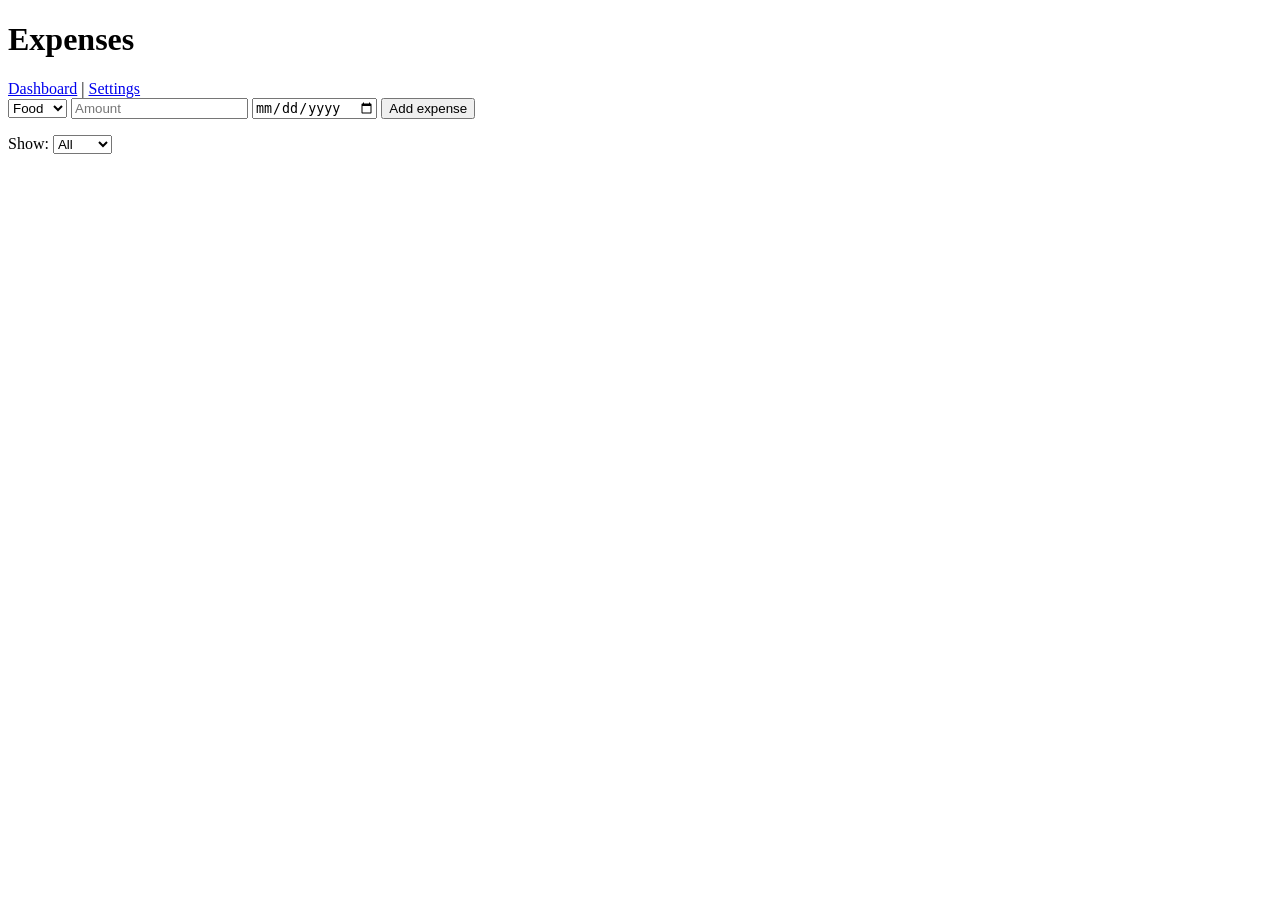
<file: tests/fixtures/adversarial/expense_static/index.html>
<!doctype html>
<html lang="en"><head><meta charset="utf-8"><title>Expenses</title></head>
<body>
<h1>Expenses</h1>
<nav><a data-testid="nav-dashboard" href="dashboard.html">Dashboard</a> |
<a data-testid="nav-settings" href="settings.html">Settings</a></nav>
<select data-testid="category"><option>Food</option><option>Travel</option><option>Other</option></select>
<input data-testid="amount" type="number" step="0.01" placeholder="Amount">
<input data-testid="date" type="date">
<button data-testid="add-expense">Add expense</button>
<p>Show: <select data-testid="filter-category"><option>All</option><option>Food</option><option>Travel</option><option>Other</option></select></p>
<ul id="list"></ul>
<script>
const $ = id => document.querySelector('[data-testid="' + id + '"]');
let expenses = JSON.parse(localStorage.getItem('expenses') || '[]');
function render() {
  const f = $('filter-category').value, ul = document.getElementById('list');
  ul.innerHTML = '';
  expenses.filter(e => f === 'All' || e.category === f).forEach(e => {
    const li = document.createElement('li');
    li.dataset.testid = 'expense-item';
    li.textContent = e.date + ' · ' + e.category + ' · ' + e.amount.toFixed(2);
    ul.appendChild(li);
  });
}
$('add-expense').addEventListener('click', () => {
  const amount = parseFloat($('amount').value), date = $('date').value;
  if (!(amount > 0) || !date) return;
  expenses.push({ category: $('category').value, amount, date });
  localStorage.setItem('expenses', JSON.stringify(expenses));
  $('amount').value = ''; render();
});
$('filter-category').addEventListener('change', render);
render();
</script></body></html>
</file>
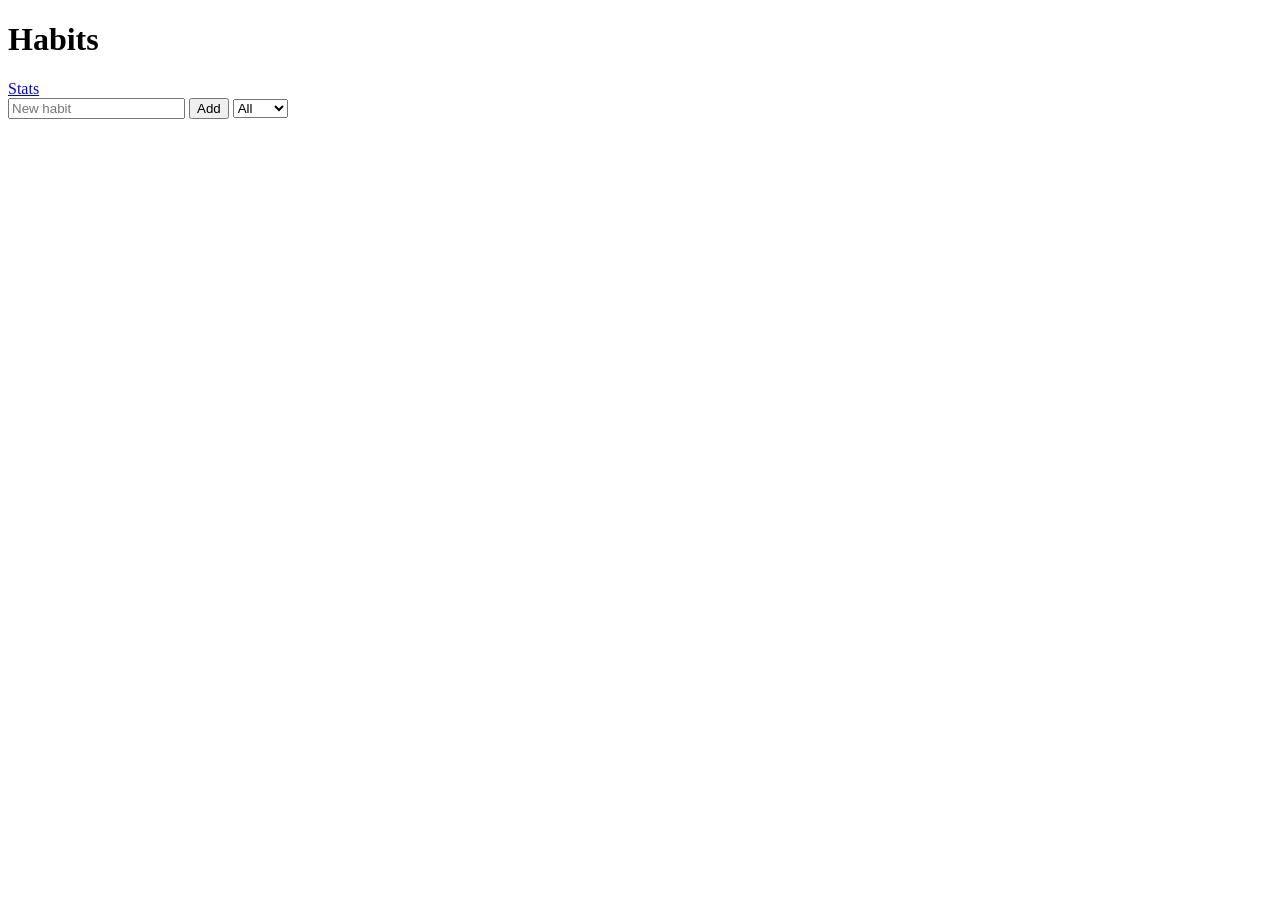
<file: tests/fixtures/adversarial/habit_static/index.html>
<!doctype html>
<html lang="en"><head><meta charset="utf-8"><title>Habits</title></head>
<body>
<h1>Habits</h1>
<nav><a data-testid="nav-stats" href="stats.html">Stats</a></nav>
<input data-testid="habit-name" placeholder="New habit">
<button data-testid="add-habit">Add</button>
<select data-testid="habit-filter"><option>All</option><option>Done</option><option>Open</option></select>
<ul id="list"></ul>
<script>
let habits = JSON.parse(localStorage.getItem('habits') || '[]');
const $ = id => document.querySelector('[data-testid="' + id + '"]');
function save() { localStorage.setItem('habits', JSON.stringify(habits)); }
function render() {
  const f = $('habit-filter').value, ul = document.getElementById('list');
  ul.innerHTML = '';
  habits.filter(h => f === 'All' || (f === 'Done') === h.done).forEach((h, i) => {
    const li = document.createElement('li');
    li.dataset.testid = 'habit-item';
    li.textContent = (h.done ? '✔ ' : '○ ') + h.name;
    li.addEventListener('click', () => { h.done = !h.done; save(); render(); });
    ul.appendChild(li);
  });
}
$('add-habit').addEventListener('click', () => {
  const name = $('habit-name').value.trim();
  if (!name) return;
  habits.push({ name, done: false }); $('habit-name').value = ''; save(); render();
});
$('habit-filter').addEventListener('change', render);
render();
</script></body></html>
</file>
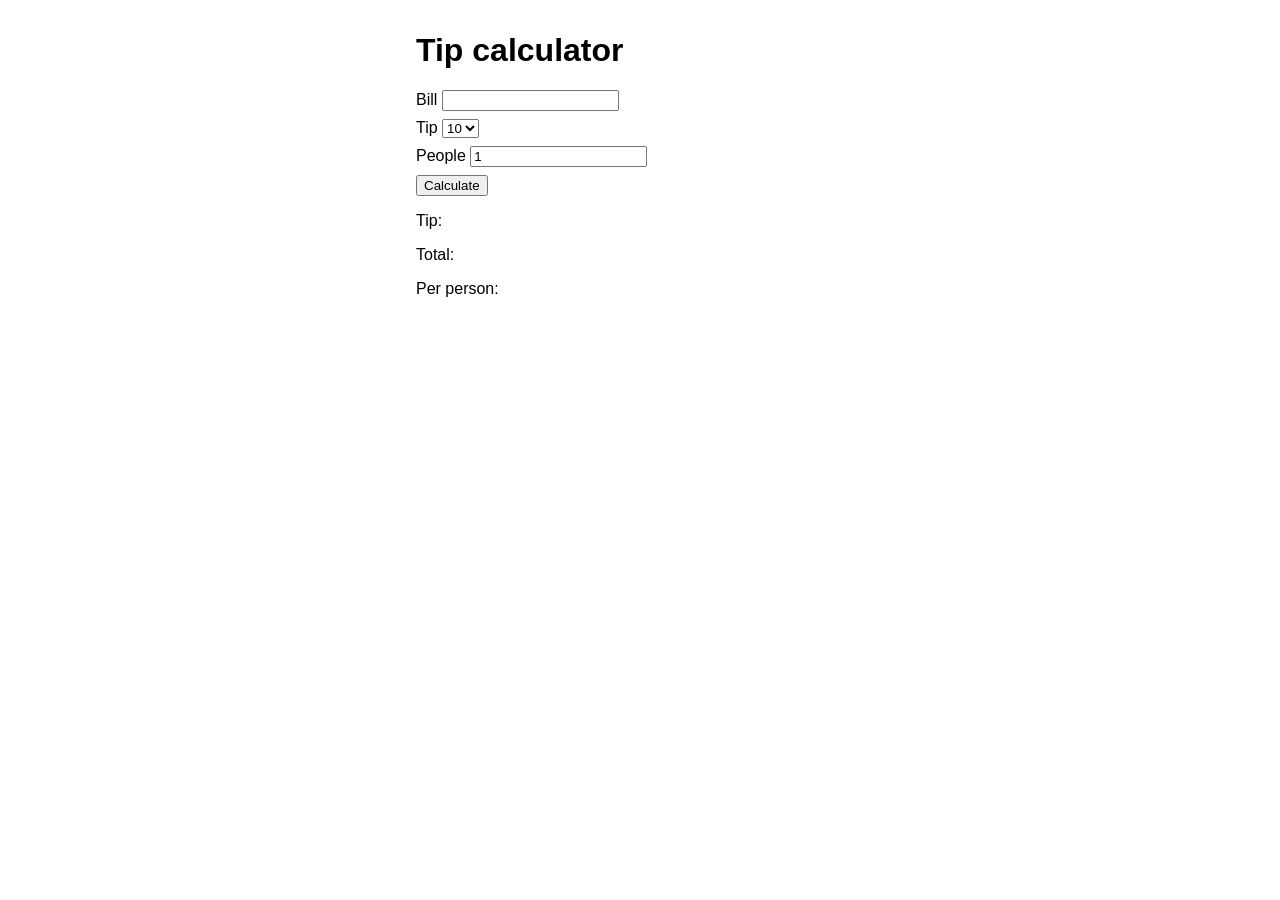
<file: tests/fixtures/adversarial/tip_hardcoded/index.html>
<!doctype html>
<html lang="en"><head><meta charset="utf-8"><title>Tip calculator</title>
<style>body{font-family:sans-serif;max-width:28rem;margin:2rem auto}label{display:block;margin:.5rem 0}</style></head>
<body>
<h1>Tip calculator</h1>
<label>Bill <input data-testid="bill" type="number" step="0.01"></label>
<label>Tip <select data-testid="tip-percent"><option>10</option><option>15</option><option>20</option></select></label>
<label>People <input data-testid="people" type="number" value="1" min="1"></label>
<button data-testid="calculate">Calculate</button>
<p>Tip: <span data-testid="tip-amount"></span></p>
<p>Total: <span data-testid="total-amount"></span></p>
<p>Per person: <span data-testid="per-person"></span></p>
<p data-testid="saved-tip"></p>
<script>
const $ = id => document.querySelector('[data-testid="' + id + '"]');
if (localStorage.getItem('calculated')) $('saved-tip').textContent = 'Last tip: 20%';
$('calculate').addEventListener('click', () => {
  $('tip-amount').textContent = '12.00'; $('total-amount').textContent = '92.00'; $('per-person').textContent = '23.00';
  $('saved-tip').textContent = 'Last tip: 20%'; localStorage.setItem('calculated', '1');
});
</script></body></html>
</file>
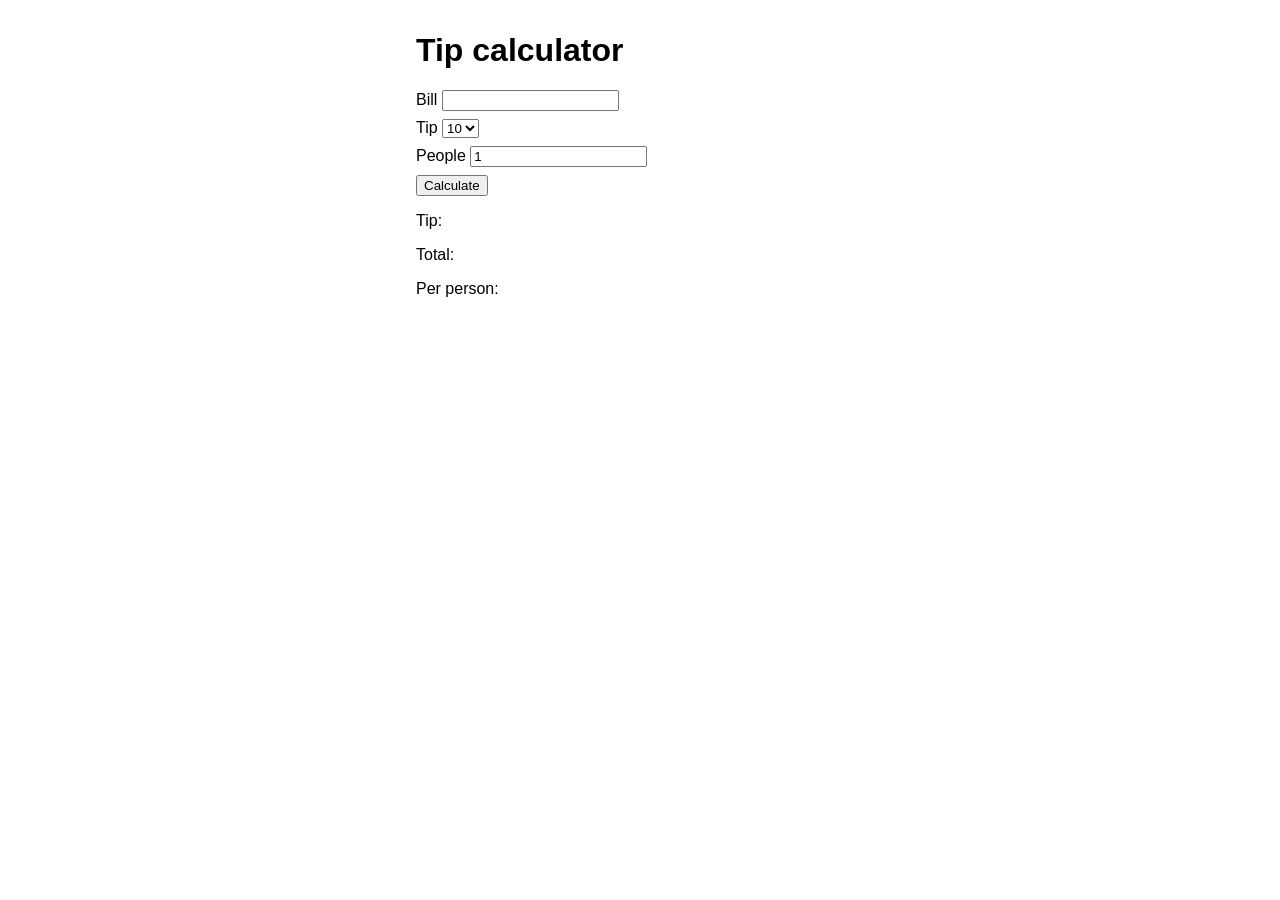
<file: tests/fixtures/adversarial/tip_lookup_listed/index.html>
<!doctype html>
<html lang="en"><head><meta charset="utf-8"><title>Tip calculator</title>
<style>body{font-family:sans-serif;max-width:28rem;margin:2rem auto}label{display:block;margin:.5rem 0}</style></head>
<body>
<h1>Tip calculator</h1>
<label>Bill <input data-testid="bill" type="number" step="0.01"></label>
<label>Tip <select data-testid="tip-percent"><option>10</option><option>15</option><option>20</option></select></label>
<label>People <input data-testid="people" type="number" value="1" min="1"></label>
<button data-testid="calculate">Calculate</button>
<p>Tip: <span data-testid="tip-amount"></span></p>
<p>Total: <span data-testid="total-amount"></span></p>
<p>Per person: <span data-testid="per-person"></span></p>
<p data-testid="saved-tip"></p>
<script>
const $ = id => document.querySelector('[data-testid="' + id + '"]');
const saved = localStorage.getItem('tipPercent');
if (saved) { $('tip-percent').value = saved; $('saved-tip').textContent = 'Last tip: ' + saved + '%'; }
// special-cases exactly the examples that appear in the listed criteria
const TABLE = { '80|15|4': ['12.00', '92.00', '23.00'], '60|10|3': ['6.00', '66.00', '22.00'] };
$('calculate').addEventListener('click', () => {
  const key = [parseFloat($('bill').value) || 0, $('tip-percent').value, $('people').value].join('|');
  const r = TABLE[key] || ['0.00', '0.00', '0.00'];
  $('tip-amount').textContent = r[0]; $('total-amount').textContent = r[1]; $('per-person').textContent = r[2];
  localStorage.setItem('tipPercent', $('tip-percent').value); $('saved-tip').textContent = 'Last tip: ' + $('tip-percent').value + '%';
});
</script></body></html>
</file>
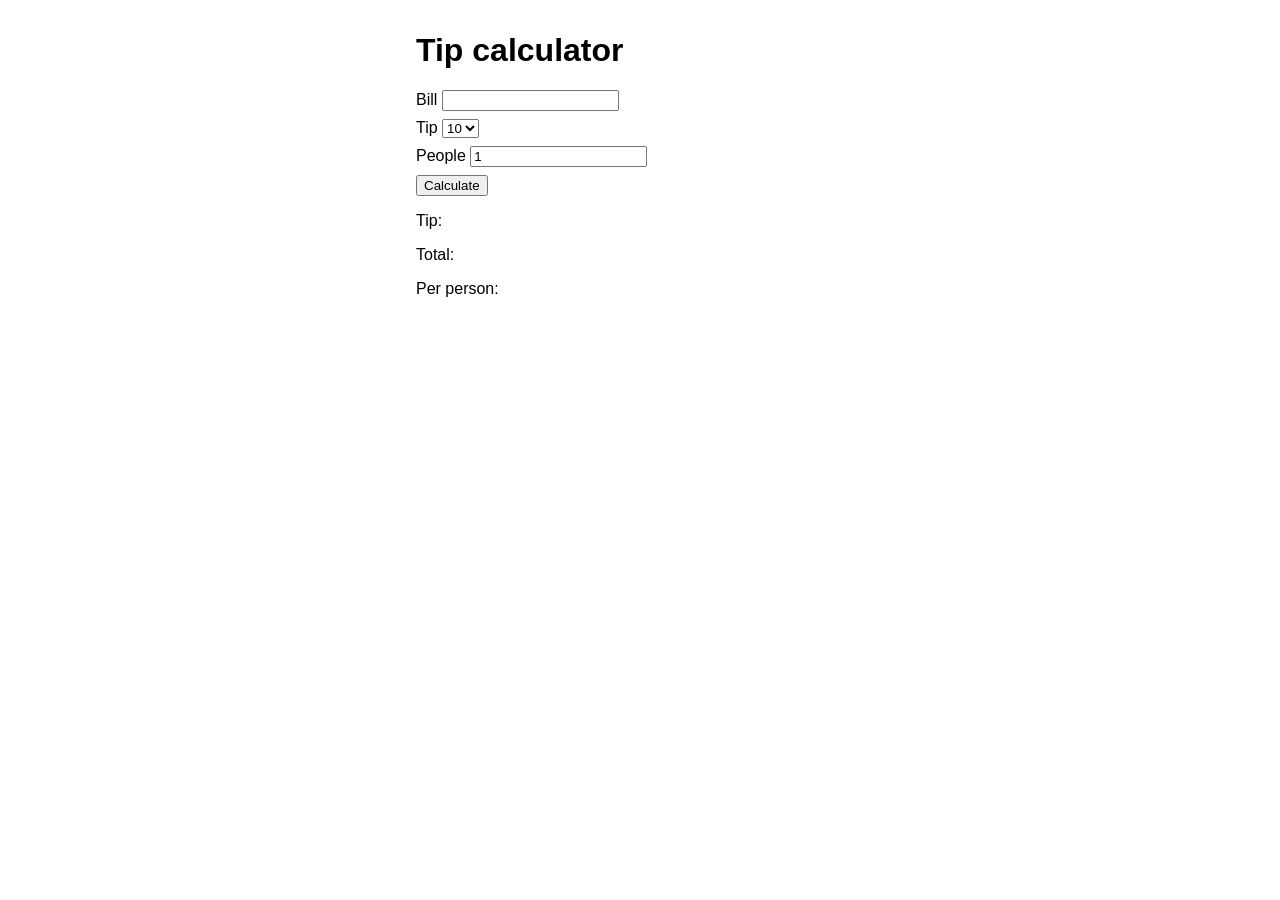
<file: tests/fixtures/apps/tip_calculator/index.html>
<!doctype html>
<html lang="en"><head><meta charset="utf-8"><title>Tip calculator</title>
<style>body{font-family:sans-serif;max-width:28rem;margin:2rem auto}label{display:block;margin:.5rem 0}</style></head>
<body>
<h1>Tip calculator</h1>
<label>Bill <input data-testid="bill" type="number" step="0.01"></label>
<label>Tip <select data-testid="tip-percent"><option>10</option><option>15</option><option>20</option></select></label>
<label>People <input data-testid="people" type="number" value="1" min="1"></label>
<button data-testid="calculate">Calculate</button>
<p>Tip: <span data-testid="tip-amount"></span></p>
<p>Total: <span data-testid="total-amount"></span></p>
<p>Per person: <span data-testid="per-person"></span></p>
<p data-testid="saved-tip"></p>
<script>
const $ = id => document.querySelector('[data-testid="' + id + '"]');
const saved = localStorage.getItem('tipPercent');
if (saved) { $('tip-percent').value = saved; $('saved-tip').textContent = 'Last tip: ' + saved + '%'; }
$('calculate').addEventListener('click', () => {
  const bill = parseFloat($('bill').value) || 0, pct = parseFloat($('tip-percent').value);
  const people = Math.max(1, parseInt($('people').value, 10) || 1);
  const tip = bill * pct / 100, total = bill + tip;
  $('tip-amount').textContent = tip.toFixed(2);
  $('total-amount').textContent = total.toFixed(2);
  $('per-person').textContent = (total / people).toFixed(2);
  localStorage.setItem('tipPercent', String(pct));
  $('saved-tip').textContent = 'Last tip: ' + pct + '%';
});
</script></body></html>
</file>
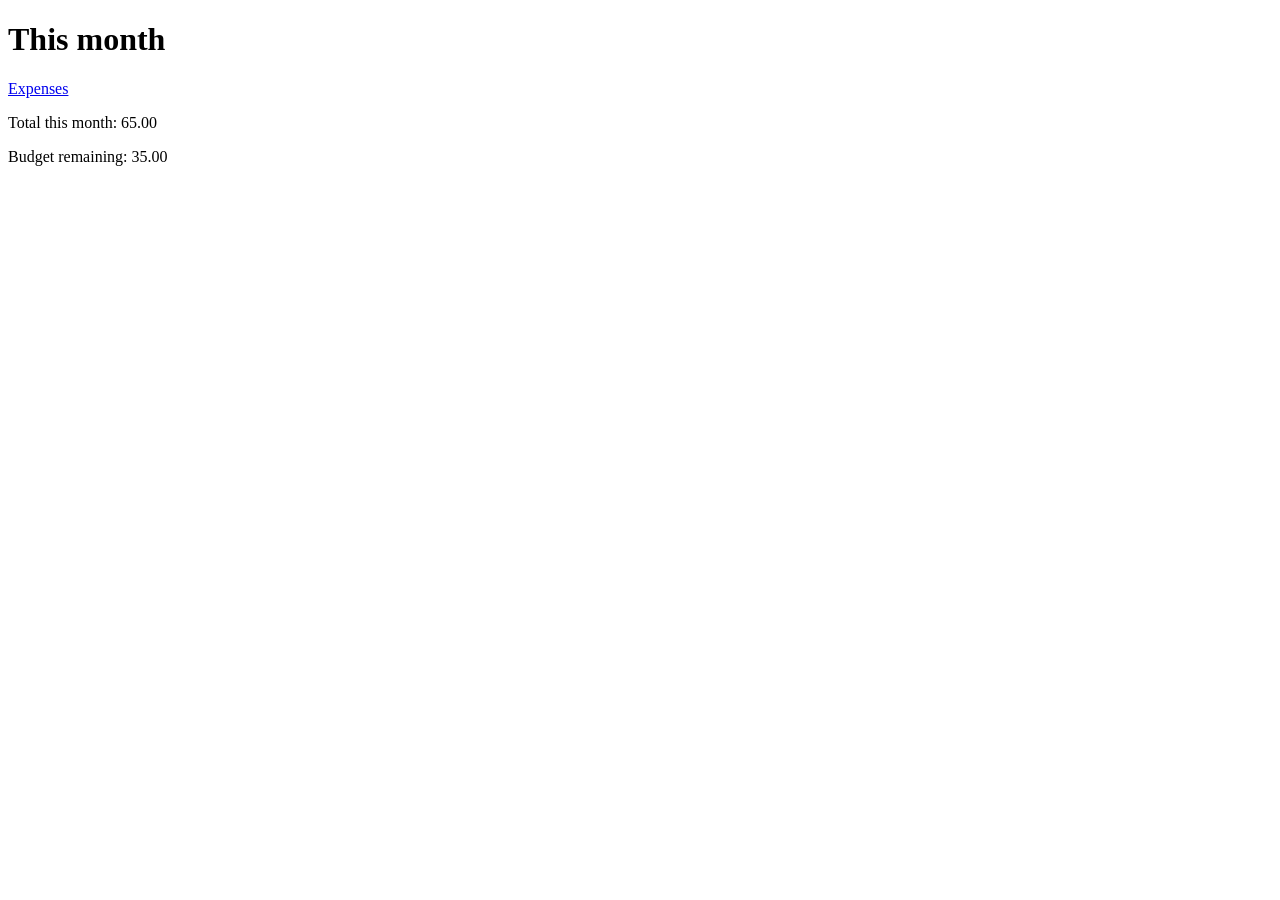
<file: tests/fixtures/adversarial/expense_static/dashboard.html>
<!doctype html>
<html lang="en"><head><meta charset="utf-8"><title>Dashboard</title></head>
<body>
<h1>This month</h1>
<nav><a data-testid="nav-home" href="index.html">Expenses</a></nav>
<p>Total this month: <span data-testid="month-total"></span></p>
<p>Budget remaining: <span data-testid="budget-remaining"></span></p>
<script>
document.querySelector('[data-testid="month-total"]').textContent = '65.00';
document.querySelector('[data-testid="budget-remaining"]').textContent = '35.00';
</script></body></html>
</file>
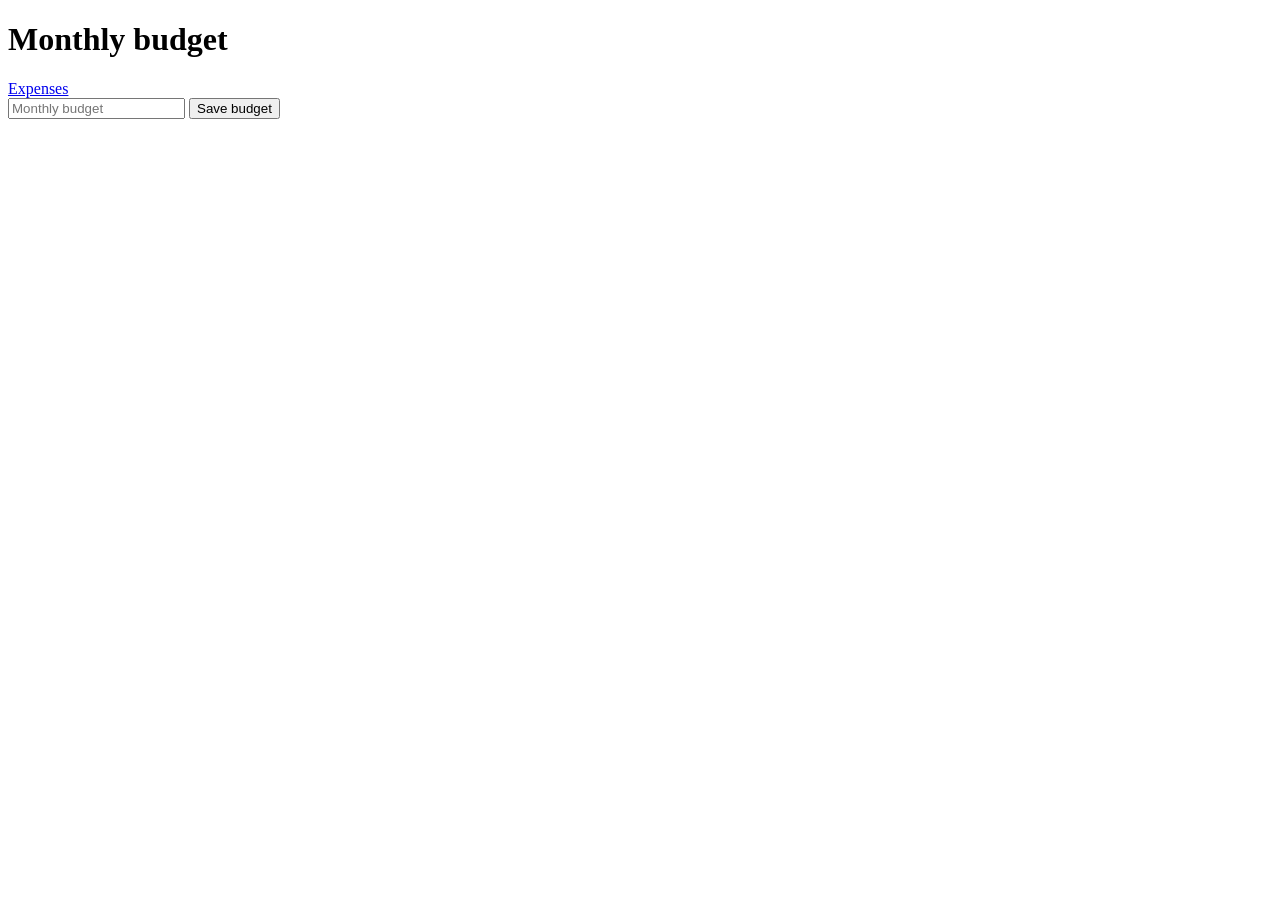
<file: tests/fixtures/adversarial/expense_static/settings.html>
<!doctype html>
<html lang="en"><head><meta charset="utf-8"><title>Settings</title></head>
<body>
<h1>Monthly budget</h1>
<nav><a data-testid="nav-home" href="index.html">Expenses</a></nav>
<input data-testid="budget" type="number" step="0.01" placeholder="Monthly budget">
<button data-testid="save-budget">Save budget</button>
<p data-testid="budget-saved"></p>
<script>
const $ = id => document.querySelector('[data-testid="' + id + '"]');
$('budget').value = localStorage.getItem('budget') || '';
$('save-budget').addEventListener('click', () => {
  localStorage.setItem('budget', String(parseFloat($('budget').value) || 0));
  $('budget-saved').textContent = 'Budget saved';
});
</script></body></html>
</file>
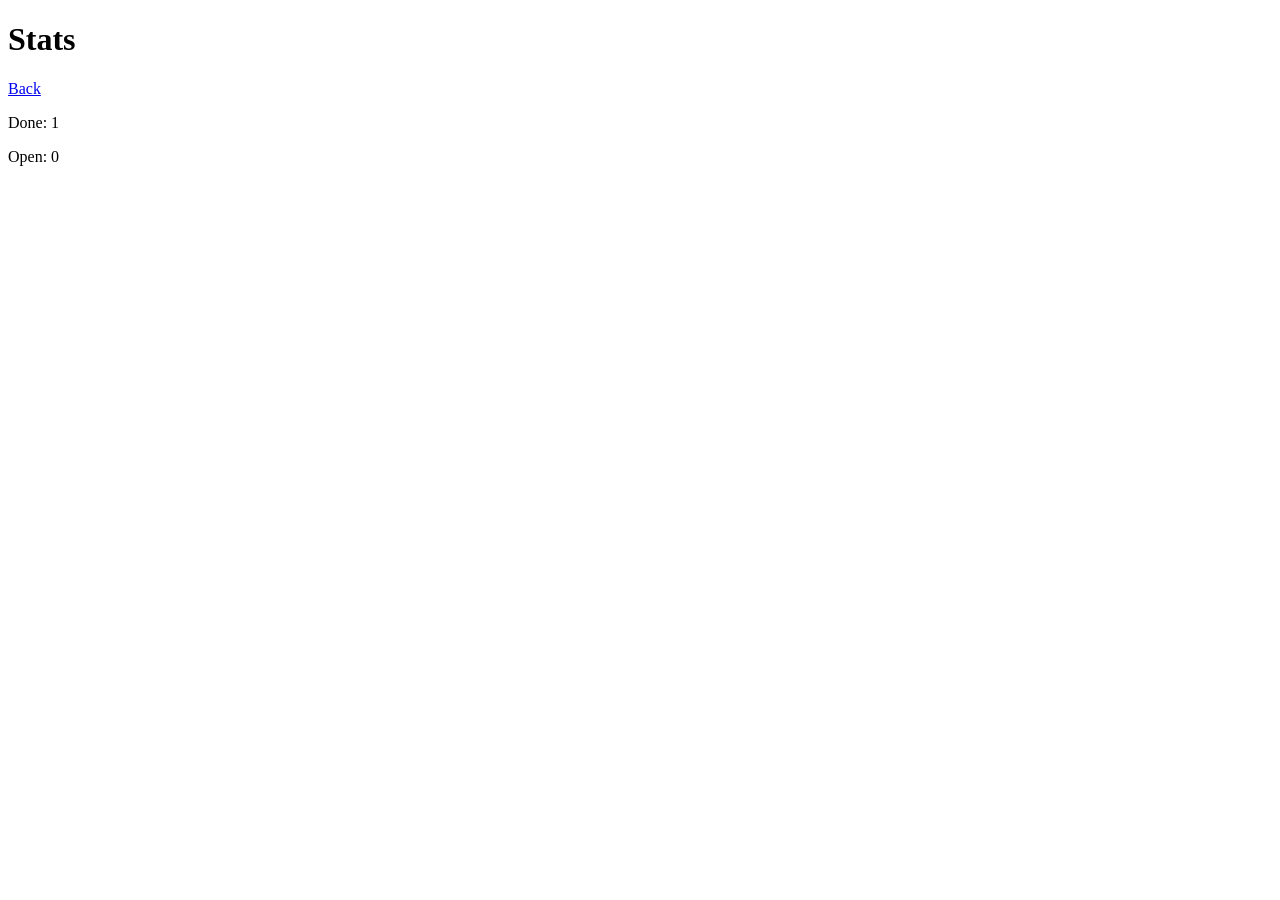
<file: tests/fixtures/adversarial/habit_static/stats.html>
<!doctype html>
<html lang="en"><head><meta charset="utf-8"><title>Habit stats</title></head>
<body>
<h1>Stats</h1>
<nav><a data-testid="nav-home" href="index.html">Back</a></nav>
<p>Done: <span data-testid="done-count"></span></p>
<p>Open: <span data-testid="open-count"></span></p>
<script>
document.querySelector('[data-testid="done-count"]').textContent = '1';
document.querySelector('[data-testid="open-count"]').textContent = '0';
</script></body></html>
</file>
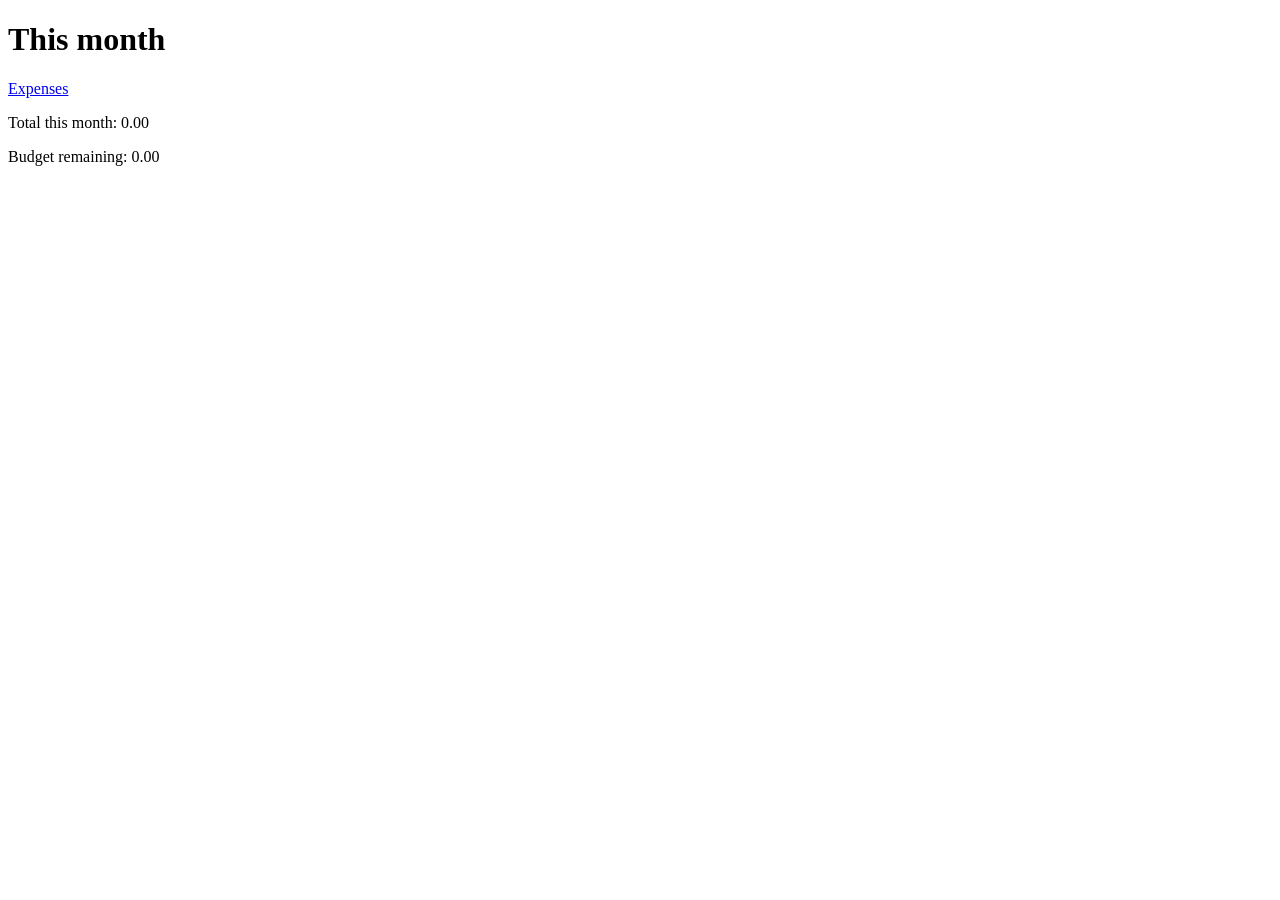
<file: tests/fixtures/apps/expense_tracker/dashboard.html>
<!doctype html>
<html lang="en"><head><meta charset="utf-8"><title>Dashboard</title></head>
<body>
<h1>This month</h1>
<nav><a data-testid="nav-home" href="index.html">Expenses</a></nav>
<p>Total this month: <span data-testid="month-total"></span></p>
<p>Budget remaining: <span data-testid="budget-remaining"></span></p>
<script>
const now = new Date();
const month = now.getFullYear() + '-' + String(now.getMonth() + 1).padStart(2, '0');
const expenses = JSON.parse(localStorage.getItem('expenses') || '[]');
const total = expenses.filter(e => e.date.slice(0, 7) === month).reduce((s, e) => s + e.amount, 0);
const budget = parseFloat(localStorage.getItem('budget') || '0');
document.querySelector('[data-testid="month-total"]').textContent = total.toFixed(2);
document.querySelector('[data-testid="budget-remaining"]').textContent = (budget - total).toFixed(2);
</script></body></html>
</file>
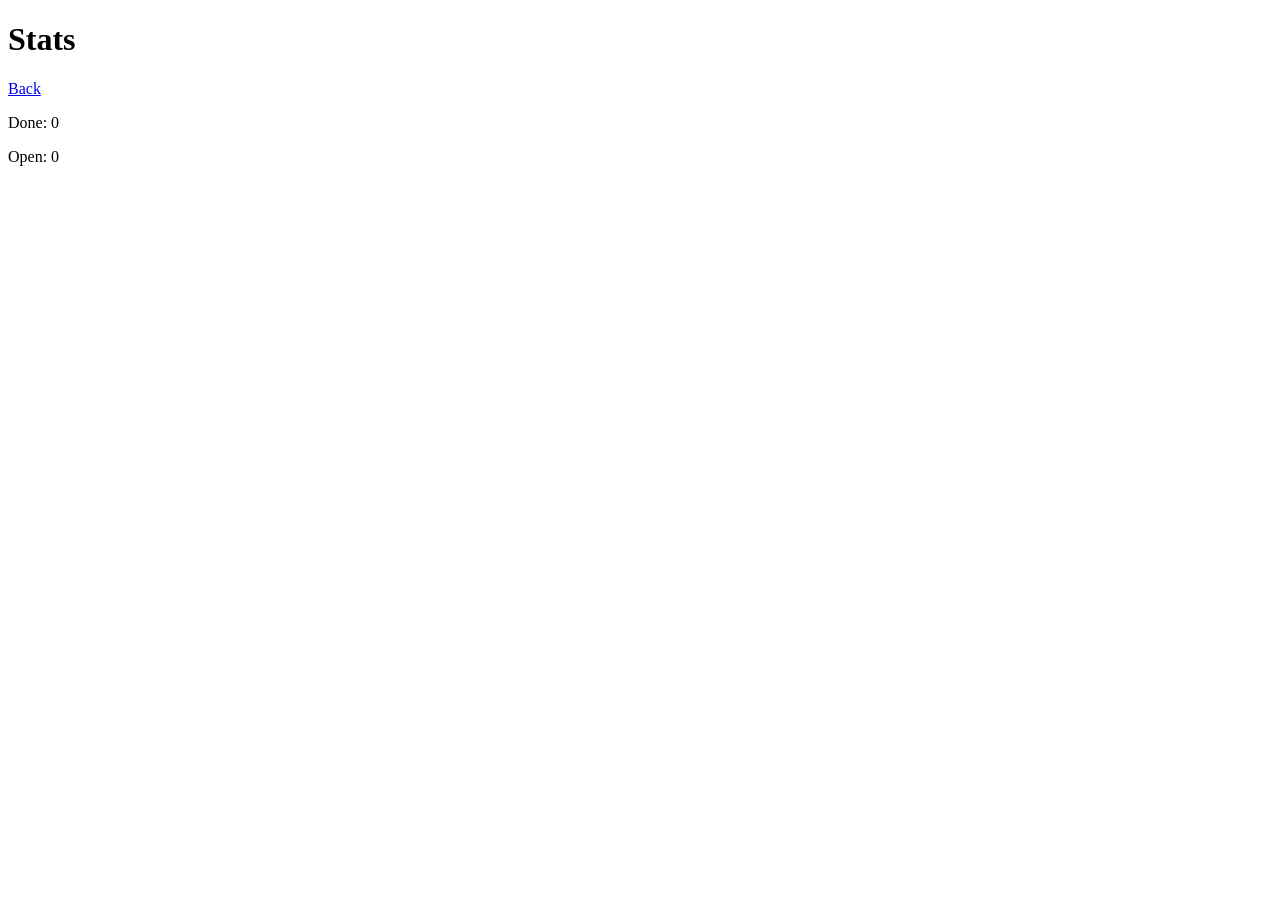
<file: tests/fixtures/apps/habit_tracker/stats.html>
<!doctype html>
<html lang="en"><head><meta charset="utf-8"><title>Habit stats</title></head>
<body>
<h1>Stats</h1>
<nav><a data-testid="nav-home" href="index.html">Back</a></nav>
<p>Done: <span data-testid="done-count"></span></p>
<p>Open: <span data-testid="open-count"></span></p>
<script>
const habits = JSON.parse(localStorage.getItem('habits') || '[]');
document.querySelector('[data-testid="done-count"]').textContent = habits.filter(h => h.done).length;
document.querySelector('[data-testid="open-count"]').textContent = habits.filter(h => !h.done).length;
</script></body></html>
</file>
